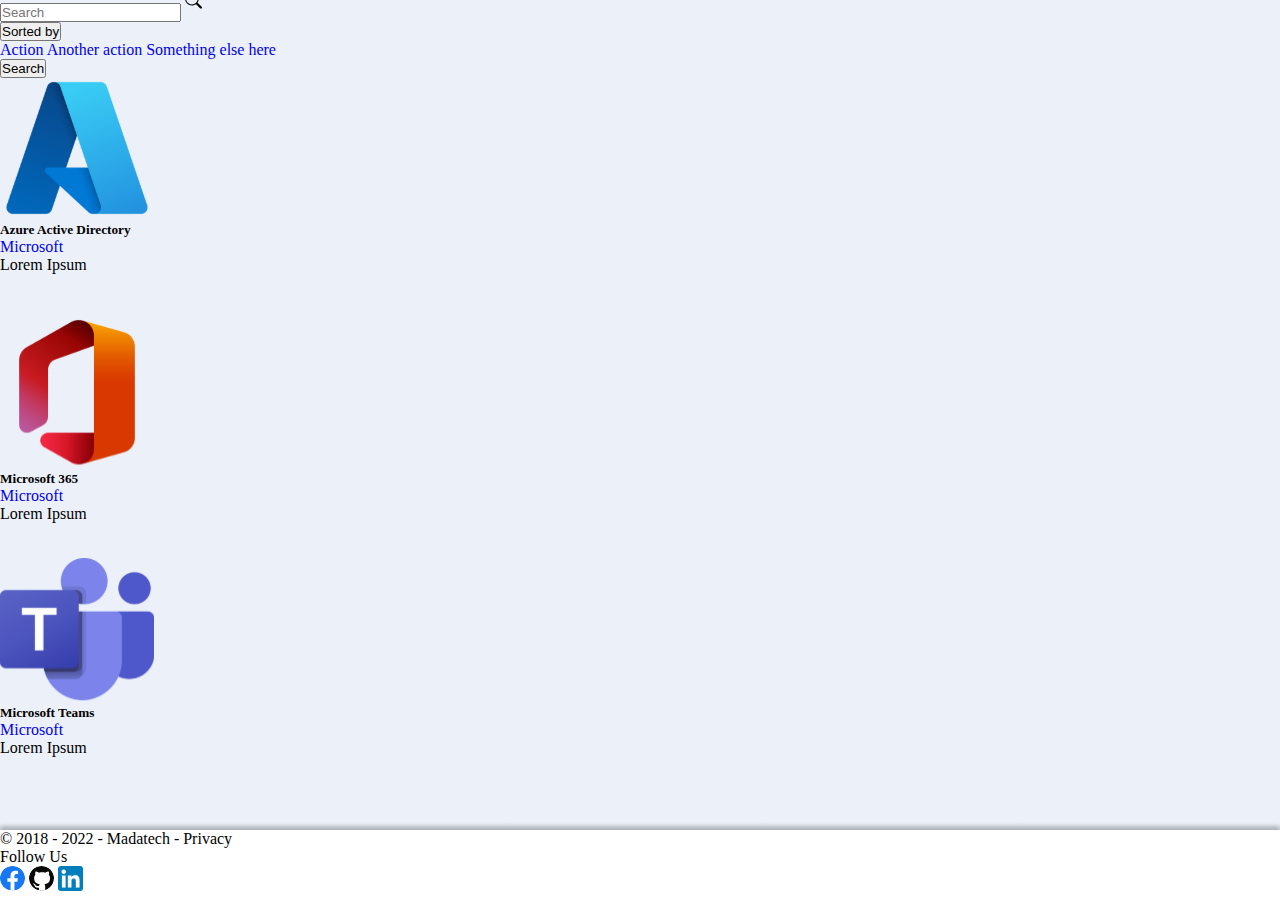
<file: index.html>
<!DOCTYPE html>
<html lang="en">
  <head>
    <meta charset="UTF-8" />
    <meta http-equiv="X-UA-Compatible" content="IE=edge" />
    <meta name="viewport" content="width=device-width, initial-scale=1.0" />
    <link
      href="https://cdn.jsdelivr.net/npm/bootstrap@5.3.0-alpha1/dist/css/bootstrap.min.css"
      rel="stylesheet"
      integrity="sha384-GLhlTQ8iRABdZLl6O3oVMWSktQOp6b7In1Zl3/Jr59b6EGGoI1aFkw7cmDA6j6gD"
      crossorigin="anonymous"
    />
    <link rel="stylesheet" href="./index.css" />
    <title>Madatech</title>
  </head>
  <body>
    <div
      class="container overflow-auto mw-100 p-4 position-relative"
      id="container"
    >
      <p class="position-absolute item-not-found" id="item-not-found">
        There is not item found
      </p>
      <div
        class="filter-bar d-flex justify-content-between align-items-center mb-4"
      >
        <div class="search-field" style="width: 300px">
          <div class="d-flex form-inputs position-relative">
            <input
              class="form-control"
              id="search"
              type="text"
              placeholder="Search"
            />
            <img
              class="position-absolute"
              src="./assets/search-icon.svg"
              alt="Search Icon"
              width="25px"
            />
          </div>
        </div>
        <div class="sorting-btn d-flex">
          <div class="dropdown">
            <button
              class="btn dropdown-toggle"
              type="button"
              id="dropdownMenuButton"
              data-toggle="dropdown"
              aria-haspopup="true"
              aria-expanded="false"
            >
              Sorted by
            </button>
            <div class="dropdown-menu" aria-labelledby="dropdownMenuButton">
              <a class="dropdown-item" href="#">Action</a>
              <a class="dropdown-item" href="#">Another action</a>
              <a class="dropdown-item" href="#">Something else here</a>
            </div>
          </div>
          <button type="button" id="search-btn" class="btn btn-outline-primary">
            Search
          </button>
        </div>
      </div>
      <div class="cards-wrapper d-flex flex-wrap">
        <div
          class="card d-flex flex-row align-items-center justify-content-between mb-4 px-4"
          id="card"
          style="width: 30rem; height: 15rem"
        >
          <img
            class="card-img-top img-fluid"
            src="./assets/azure.svg"
            alt="Azure"
          />
          <div class="card-body">
            <h5 class="card-title" id="card-title">Azure Active Directory</h5>
            <a href="#">Microsoft</a>
            <p class="card-text">Lorem Ipsum</p>
          </div>
        </div>
        <div
          class="card d-flex flex-row align-items-center mb-4 px-4"
          id="card"
          style="width: 30rem; height: 15rem"
        >
          <img
            class="card-img-top img-fluid"
            src="./assets/microsoft.svg"
            alt="Microsoft 365"
          />
          <div class="card-body">
            <h5 class="card-title" id="card-title">Microsoft 365</h5>
            <a href="#">Microsoft</a>
            <p class="card-text">Lorem Ipsum</p>
          </div>
        </div>
        <div
          class="card d-flex flex-row align-items-center px-4"
          id="card"
          style="width: 30rem; height: 15rem"
        >
          <img
            class="card-img-top img-fluid"
            src="./assets/teams.svg"
            alt="Microsoft Teams"
          />
          <div class="card-body">
            <h5 class="card-title" id="card-title">Microsoft Teams</h5>
            <a href="#">Microsoft</a>
            <p class="card-text">Lorem Ipsum</p>
          </div>
        </div>
      </div>
    </div>
    <div
      class="footer mw-100 mh-100 bg-light position-fixed fixed-bottom d-flex justify-content-between align-items-center py-4 px-5"
    >
      <div class="info-wrapper">
        <p class="text-dark mb-0">© 2018 - 2022 - Madatech - Privacy</p>
      </div>
      <div
        class="social-medias-wrapper d-flex align-items-center"
        style="gap: 15px"
      >
        <p class="text-dark mb-0">Follow Us</p>
        <div class="social-medias d-flex" style="gap: 15px">
          <a href="#"
            ><img
              class="img-fluid"
              width="25px"
              src="./assets/fb.svg"
              alt="Facebook"
          /></a>
          <a href="#"
            ><img
              class="img-fluid"
              width="25px"
              src="./assets/github.svg"
              alt="Github"
          /></a>
          <a href="#"
            ><img
              class="img-fluid"
              width="25px"
              src="./assets/linkedIn.png"
              alt="Linked In"
          /></a>
        </div>
      </div>
    </div>
    <script
      src="https://code.jquery.com/jquery-3.3.1.slim.min.js"
      integrity="sha384-q8i/X+965DzO0rT7abK41JStQIAqVgRVzpbzo5smXKp4YfRvH+8abtTE1Pi6jizo"
      crossorigin="anonymous"
    ></script>
    <script
      src="https://cdn.jsdelivr.net/npm/popper.js@1.14.7/dist/umd/popper.min.js"
      integrity="sha384-UO2eT0CpHqdSJQ6hJty5KVphtPhzWj9WO1clHTMGa3JDZwrnQq4sF86dIHNDz0W1"
      crossorigin="anonymous"
    ></script>
    <script
      src="https://cdn.jsdelivr.net/npm/bootstrap@4.3.1/dist/js/bootstrap.min.js"
      integrity="sha384-JjSmVgyd0p3pXB1rRibZUAYoIIy6OrQ6VrjIEaFf/nJGzIxFDsf4x0xIM+B07jRM"
      crossorigin="anonymous"
    ></script>
    <script src="./index.js"></script>
  </body>
</html>
</file>
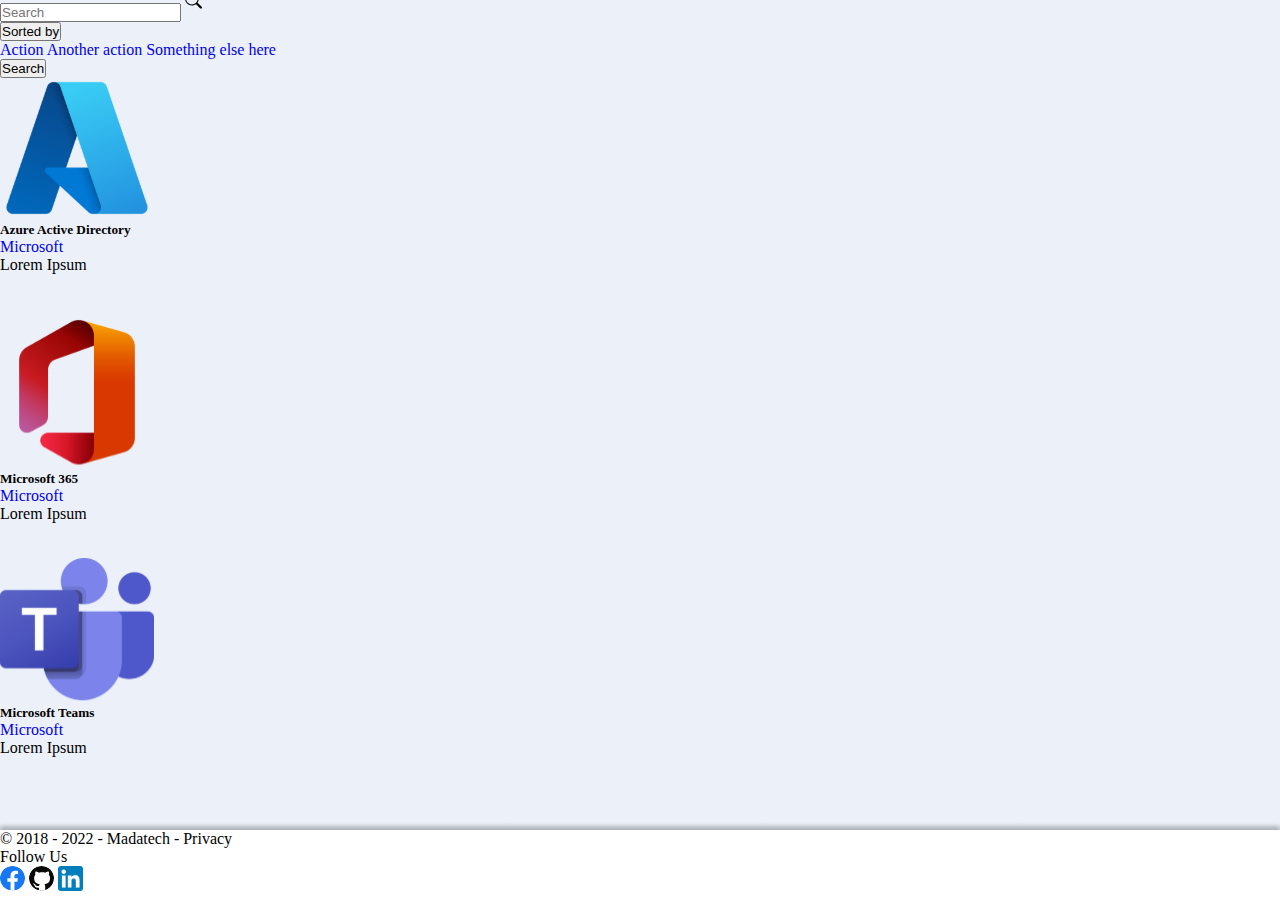
<file: Search/index.html>
<!DOCTYPE html>
<html lang="en">
  <head>
    <meta charset="UTF-8" />
    <meta http-equiv="X-UA-Compatible" content="IE=edge" />
    <meta name="viewport" content="width=device-width, initial-scale=1.0" />
    <link
      href="https://cdn.jsdelivr.net/npm/bootstrap@5.3.0-alpha1/dist/css/bootstrap.min.css"
      rel="stylesheet"
      integrity="sha384-GLhlTQ8iRABdZLl6O3oVMWSktQOp6b7In1Zl3/Jr59b6EGGoI1aFkw7cmDA6j6gD"
      crossorigin="anonymous"
    />
    <link rel="stylesheet" href="./index.css" />
    <title>First Page Search</title>
  </head>
  <body>
    <div
      class="container overflow-auto mw-100 p-4 position-relative"
      id="container"
    >
      <p class="position-absolute item-not-found" id="item-not-found">
        There is not item found
      </p>
      <div
        class="filter-bar d-flex justify-content-between align-items-center mb-4"
      >
        <div class="search-field" style="width: 300px">
          <div class="d-flex form-inputs position-relative">
            <input
              class="form-control"
              id="search"
              type="text"
              placeholder="Search"
            />
            <img
              class="position-absolute"
              src="../assets/search-icon.svg"
              alt="Search Icon"
              width="25px"
            />
          </div>
        </div>
        <div class="sorting-btn d-flex">
          <div class="dropdown">
            <button
              class="btn dropdown-toggle"
              type="button"
              id="dropdownMenuButton"
              data-toggle="dropdown"
              aria-haspopup="true"
              aria-expanded="false"
            >
              Sorted by
            </button>
            <div class="dropdown-menu" aria-labelledby="dropdownMenuButton">
              <a class="dropdown-item" href="#">Action</a>
              <a class="dropdown-item" href="#">Another action</a>
              <a class="dropdown-item" href="#">Something else here</a>
            </div>
          </div>
          <button type="button" id="search-btn" class="btn btn-outline-primary">
            Search
          </button>
        </div>
      </div>
      <div class="cards-wrapper d-flex flex-wrap">
        <div
          class="card d-flex flex-row align-items-center justify-content-between mb-4 px-4"
          id="card"
          style="width: 30rem; height: 15rem"
        >
          <img
            class="card-img-top img-fluid"
            src="../assets/azure.svg"
            alt="Azure"
          />
          <div class="card-body">
            <h5 class="card-title" id="card-title">Azure Active Directory</h5>
            <a href="#">Microsoft</a>
            <p class="card-text">Lorem Ipsum</p>
          </div>
        </div>
        <div
          class="card d-flex flex-row align-items-center mb-4 px-4"
          id="card"
          style="width: 30rem; height: 15rem"
        >
          <img
            class="card-img-top img-fluid"
            src="../assets/microsoft.svg"
            alt="Microsoft 365"
          />
          <div class="card-body">
            <h5 class="card-title" id="card-title">Microsoft 365</h5>
            <a href="#">Microsoft</a>
            <p class="card-text">Lorem Ipsum</p>
          </div>
        </div>
        <div
          class="card d-flex flex-row align-items-center px-4"
          id="card"
          style="width: 30rem; height: 15rem"
        >
          <img
            class="card-img-top img-fluid"
            src="../assets/teams.svg"
            alt="Microsoft Teams"
          />
          <div class="card-body">
            <h5 class="card-title" id="card-title">Microsoft Teams</h5>
            <a href="#">Microsoft</a>
            <p class="card-text">Lorem Ipsum</p>
          </div>
        </div>
      </div>
    </div>
    <div
      class="footer mw-100 mh-100 bg-light position-fixed fixed-bottom d-flex justify-content-between align-items-center py-4 px-5"
    >
      <div class="info-wrapper">
        <p class="text-dark mb-0">© 2018 - 2022 - Madatech - Privacy</p>
      </div>
      <div
        class="social-medias-wrapper d-flex align-items-center"
        style="gap: 15px"
      >
        <p class="text-dark mb-0">Follow Us</p>
        <div class="social-medias d-flex" style="gap: 15px">
          <a href="#"
            ><img
              class="img-fluid"
              width="25px"
              src="../assets/fb.svg"
              alt="Facebook"
          /></a>
          <a href="#"
            ><img
              class="img-fluid"
              width="25px"
              src="../assets/github.svg"
              alt="Github"
          /></a>
          <a href="#"
            ><img
              class="img-fluid"
              width="25px"
              src="../assets/linkedIn.png"
              alt="Linked In"
          /></a>
        </div>
      </div>
    </div>
    <script
      src="https://code.jquery.com/jquery-3.3.1.slim.min.js"
      integrity="sha384-q8i/X+965DzO0rT7abK41JStQIAqVgRVzpbzo5smXKp4YfRvH+8abtTE1Pi6jizo"
      crossorigin="anonymous"
    ></script>
    <script
      src="https://cdn.jsdelivr.net/npm/popper.js@1.14.7/dist/umd/popper.min.js"
      integrity="sha384-UO2eT0CpHqdSJQ6hJty5KVphtPhzWj9WO1clHTMGa3JDZwrnQq4sF86dIHNDz0W1"
      crossorigin="anonymous"
    ></script>
    <script
      src="https://cdn.jsdelivr.net/npm/bootstrap@4.3.1/dist/js/bootstrap.min.js"
      integrity="sha384-JjSmVgyd0p3pXB1rRibZUAYoIIy6OrQ6VrjIEaFf/nJGzIxFDsf4x0xIM+B07jRM"
      crossorigin="anonymous"
    ></script>
    <script src="./index.js"></script>
  </body>
</html>
</file>
<file: index.css>
* {
  margin: 0;
  padding: 0;
  box-sizing: border-box;
}
.container {
  background: linear-gradient(
      0deg,
      rgba(68, 114, 196, 0.1),
      rgba(68, 114, 196, 0.1)
    ),
    #ffffff;
  padding: 0;
  height: calc(100vh - 70px);
}
.footer {
  height: 70px;
  box-shadow: 0px -4px 4px rgba(0, 0, 0, 0.25);
}
.card img {
  max-width: clamp(10vw, 350vw, 12vw);
}
a {
  text-decoration: none;
}
.search-field img {
  top: 50%;
  transform: translateY(-50%);
  right: 0;
  margin-right: 7px;
  width: clamp(1.2vw, 100vw, 1.3vw);
}
.card {
  margin-right: 20px;
}
.hidden {
  display: none !important;
}
#item-not-found {
  top: 50%;
  left: 50%;
  transform: translate(-50%, -50%);
}
.item-not-found {
  display: none;
}
</file>
<file: Search/index.css>
* {
  margin: 0;
  padding: 0;
  box-sizing: border-box;
}
.container {
  background: linear-gradient(
      0deg,
      rgba(68, 114, 196, 0.1),
      rgba(68, 114, 196, 0.1)
    ),
    #ffffff;
  padding: 0;
  height: calc(100vh - 70px);
}
.footer {
  height: 70px;
  box-shadow: 0px -4px 4px rgba(0, 0, 0, 0.25);
}
.card img {
  max-width: clamp(10vw, 350vw, 12vw);
}
a {
  text-decoration: none;
}
.search-field img {
  top: 50%;
  transform: translateY(-50%);
  right: 0;
  margin-right: 7px;
  width: clamp(1.2vw, 100vw, 1.3vw);
}
.card {
  margin-right: 20px;
}
.hidden {
  display: none !important;
}
#item-not-found {
  top: 50%;
  left: 50%;
  transform: translate(-50%, -50%);
}
.item-not-found {
  display: none;
}
</file>
